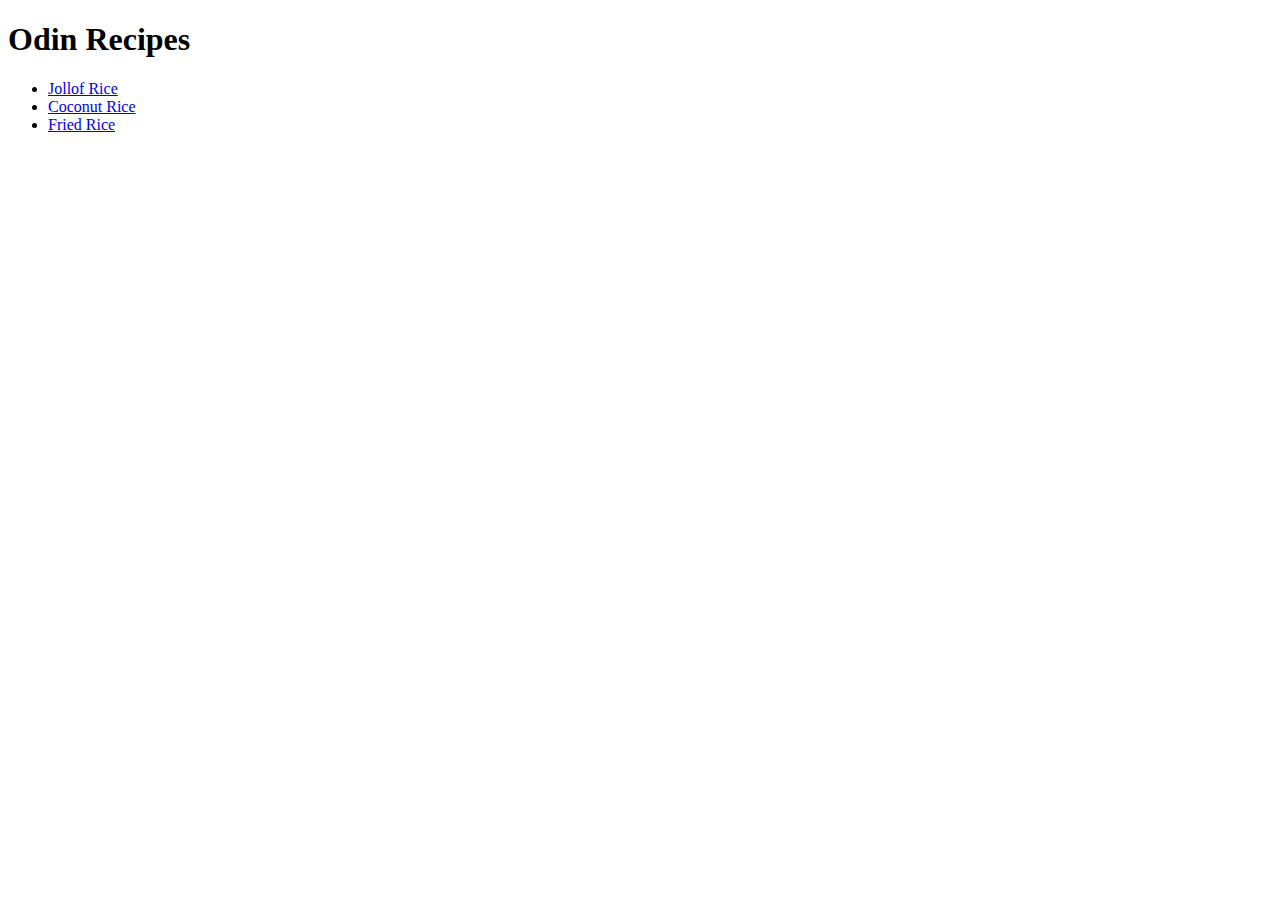
<file: index.html>
<!DOCTYPE html>
<html lang="en">
<head>
    <meta charset="UTF-8">
    <title>Recipes</title>
</head>
<body>
    <h1>Odin Recipes</h1>
    <ul>
        <li><a href="./recipes/jollofrice.html">Jollof Rice</a></li>
        <li><a href="./recipes/coconutrice.html">Coconut Rice</a></li>
        <li><a href="./recipes/friedrice.html">Fried Rice</a></li>
    </ul>
    
</body>
</html>
</file>
